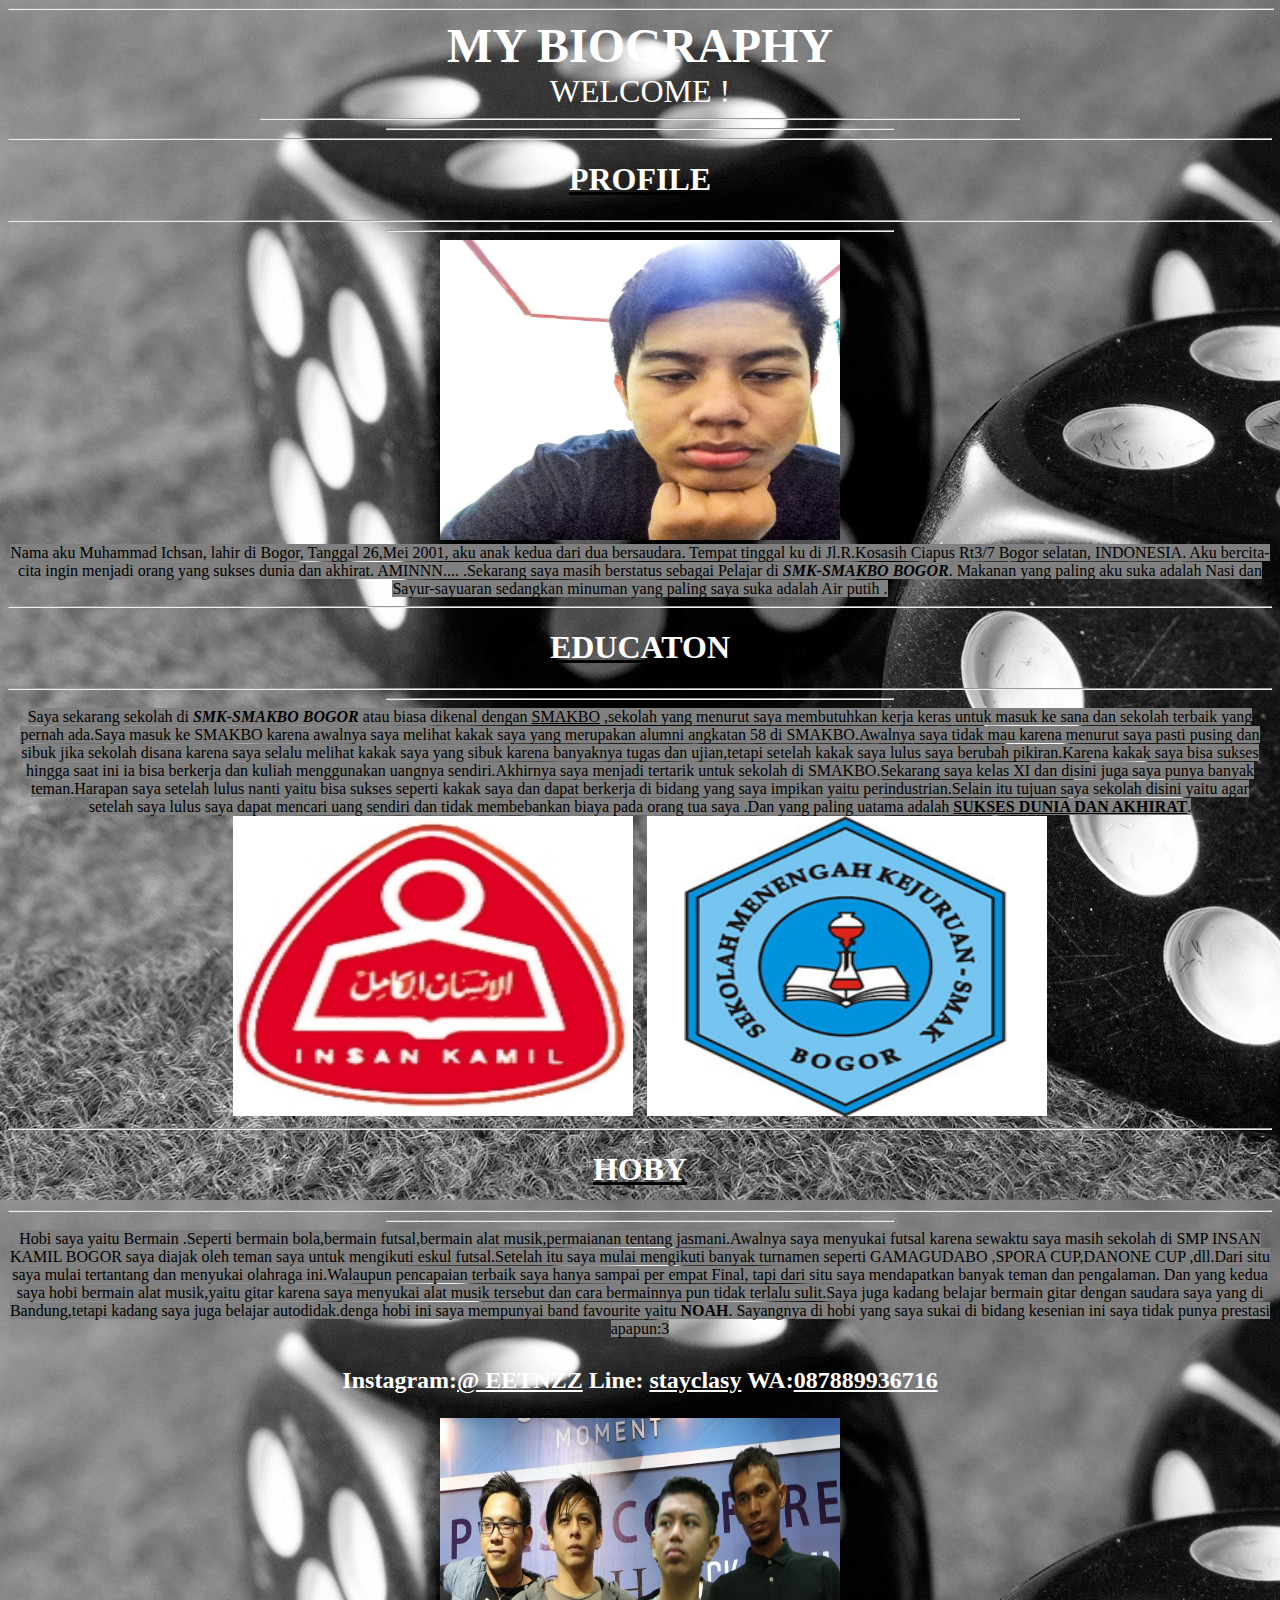
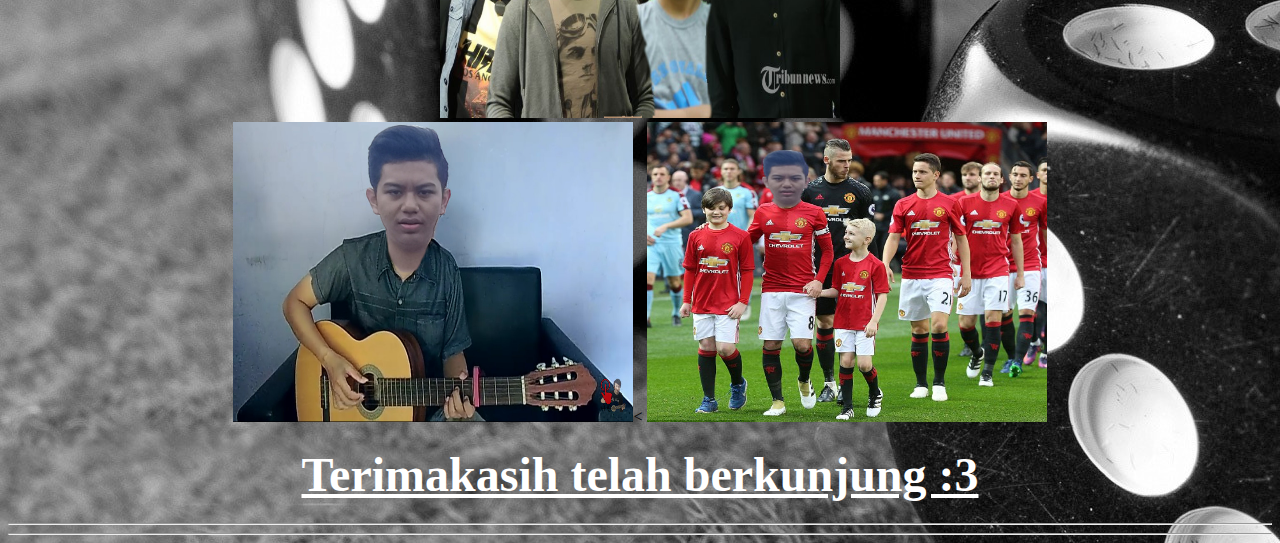
<file: index.html>
<!DOCTYPE html>
<html>
<head>
	<title>Halaman ichsan</title>

<style>
body{
	background-image: url("img/DC.jpg") 
}


	

</style>
<header>
<hr style="color:white" width="100%">
<b><font color="white" size="15px"><center>MY BIOGRAPHY</center></font></b>

<font color="White" size="6px"><center>WELCOME !</center></font>



 
<center><hr style="color:"White" width="60%"></center>

<hr style="color:"White" width="40%">
<hr>
	<header>
		<center><u><font color="White"><h1>PROFILE</h1></font></u></center>

		<hr> <hr style="color:"White" width="40%"><center><img SRC="img/234.jpg" style="width:400px;height:300px"></center><center><font color="black"><span style="background-color:
grey;">Nama aku Muhammad Ichsan, lahir di Bogor, Tanggal 26,Mei 2001, aku anak kedua dari dua bersaudara. Tempat tinggal ku di Jl.R.Kosasih Ciapus Rt3/7 Bogor selatan, INDONESIA. Aku bercita-cita ingin menjadi orang yang sukses dunia dan akhirat. AMINNN.... .Sekarang saya masih berstatus sebagai Pelajar di <i><b>SMK-SMAKBO BOGOR</b></i>. Makanan yang paling aku suka adalah Nasi dan Sayur-sayuaran sedangkan minuman yang paling saya suka adalah Air putih .</span></font></center>
<hr>

<center><u><font color="White"><h1>EDUCATON</h1></font></u></center>
<hr> <hr style="color:"White" width="40%"><center><font color="black"><span style="background-color:
grey;">Saya sekarang sekolah di <i><b>SMK-SMAKBO BOGOR</b></i> atau biasa dikenal dengan  <u>SMAKBO</u> ,sekolah yang menurut saya membutuhkan kerja keras untuk masuk ke sana dan sekolah terbaik yang pernah ada.Saya masuk ke SMAKBO karena awalnya saya melihat kakak saya yang merupakan alumni angkatan 58 di SMAKBO.Awalnya saya tidak mau karena menurut saya pasti pusing dan sibuk jika sekolah disana karena saya selalu melihat kakak saya yang sibuk karena banyaknya tugas dan ujian,tetapi setelah kakak saya lulus saya berubah pikiran.Karena kakak saya bisa sukses hingga saat ini ia bisa berkerja dan kuliah menggunakan uangnya sendiri.Akhirnya saya menjadi tertarik untuk sekolah di SMAKBO.Sekarang saya kelas XI dan disini juga saya punya banyak teman.Harapan saya setelah lulus nanti yaitu bisa sukses seperti kakak saya dan dapat berkerja di bidang yang saya impikan yaitu perindustrian.Selain itu tujuan saya sekolah disini yaitu agar setelah saya lulus saya dapat mencari uang sendiri dan tidak membebankan biaya pada orang tua saya .Dan yang paling uatama adalah <b><u>SUKSES DUNIA DAN AKHIRAT</u></b>.</span></font></center>

<div align ="center"> 
	<img src="img/alihya.jpg" style="width:400px;height:300px">< 
 
 	<img SRC="img/smakbo.jpg" style="width:400px;height:300px"></div>
<hr>
<center><u><font color="White"><h1>HOBY</h1></font></u></center>

<hr> <hr style="color:"White" width="40%"><center><font color="black"><span style="background-color:
grey;">Hobi saya yaitu Bermain .Seperti bermain bola,bermain futsal,bermain alat musik,permaianan tentang jasmani.Awalnya saya menyukai futsal karena sewaktu saya masih sekolah di SMP INSAN KAMIL BOGOR saya diajak oleh teman saya untuk mengikuti eskul futsal.Setelah itu saya mulai mengikuti banyak turnamen seperti GAMAGUDABO ,SPORA CUP,DANONE CUP ,dll.Dari situ saya mulai tertantang dan menyukai olahraga ini.Walaupun pencapaian terbaik saya hanya sampai per empat Final, tapi dari situ saya mendapatkan banyak teman dan pengalaman. Dan yang kedua saya hobi bermain alat musik,yaitu gitar karena saya menyukai alat musik tersebut dan cara bermainnya pun tidak terlalu sulit.Saya juga kadang belajar bermain gitar dengan saudara saya yang di Bandung,tetapi kadang saya juga belajar autodidak.denga hobi ini saya mempunyai band favourite yaitu <B>NOAH</B>. Sayangnya di hobi yang saya sukai di bidang kesenian ini saya tidak punya prestasi apapun:3  
</span></font></center>
<center><h1><font size="5" face="Trebuchet MS" color="white">Instagram:<u>@ EETNZZ</u>      Line: <u>stayclasy</u>   WA:<u>087889936716</u></font></h1></center>
</body>
<center><img src="img/1.jpg" style="width:400px;height:300px"></center>
<div align ="center"> 
	<img src="img/yyoai.jpg" style="width:400px;height:300px">< 
 
 	<img SRC="img/unied.jpg" style="width:400px;height:300px"></div>
 </header>

<center><h1><font size="10" face="Trebuchet MS" color="white"><u>Terimakasih telah berkunjung :3</u></font></h1></center>
</body>
<hr>
<hr>
</html>
</file>
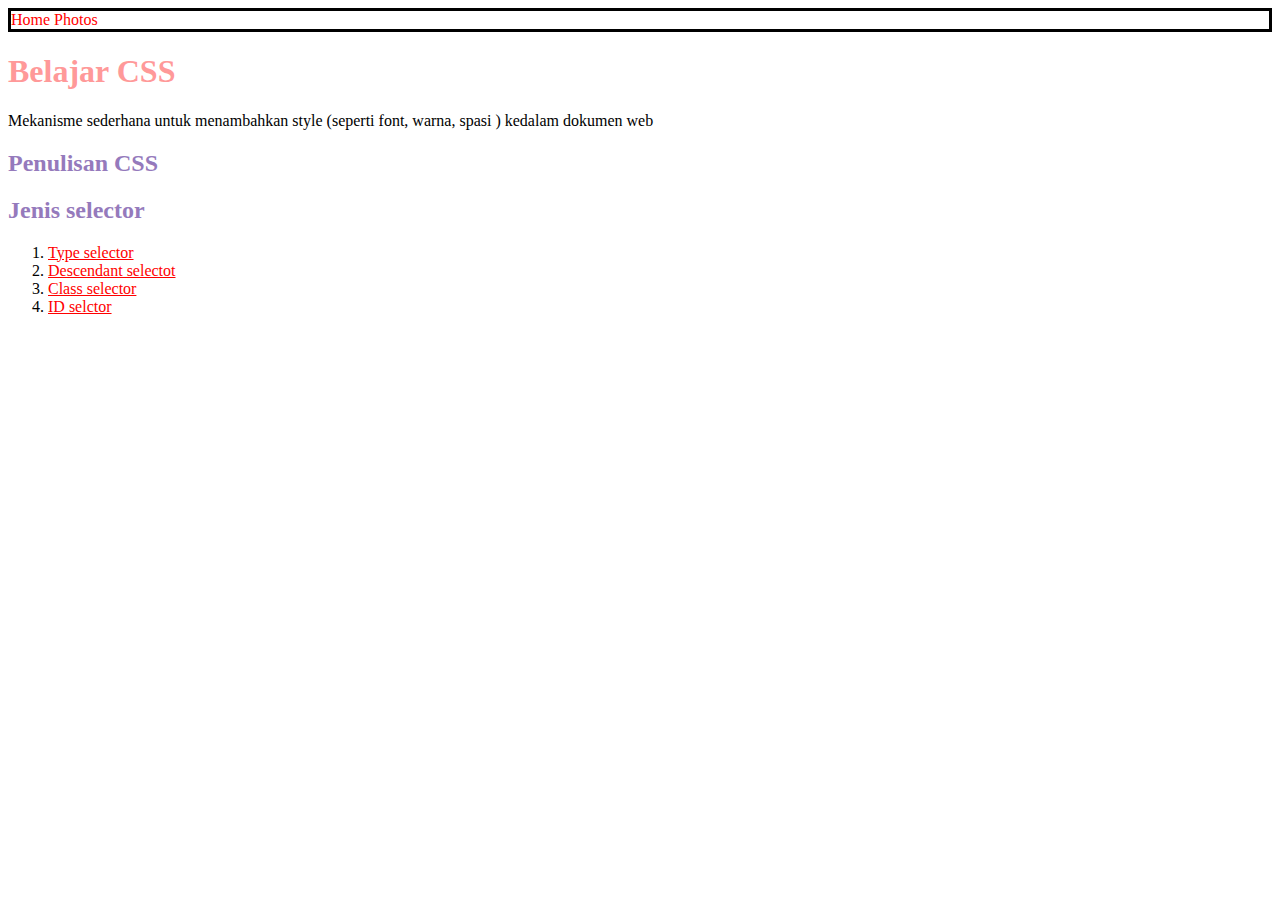
<file: BelajarCSS.html>
<!DOCTYPE html>
<html>
<head>
	<title>Belajar CSS</title>
	<link rel="stylesheet" type="text/css" href="css/style.css">
</head>
<body>
	<div id="nav">
		<a href="index.html">Home</a> <a href="photos.html">Photos</a>	

	</div>
	<h1>Belajar CSS</h1>
	<p class="recomended">Mekanisme sederhana untuk 
menambahkan style (seperti font, warna,
spasi ) kedalam dokumen web</p>

	<h2>Penulisan CSS</h2>

	<h2>Jenis selector</h2>
	<ol>
		<li><a href="jenis1.html">Type selector</a></li>
		<li><a href="jenis2.html">Descendant selectot</a></li>
		<li><a href="jenis3.html">Class selector</a></li>
		<li><a href="jenis4.html">ID selctor</a></li>
	</ol>
</body>
</html>
</file>
<file: css/style.css>
h1 {color:#ff9999}

h2 {color:#957abc}

a {color: red}

#nav	{border-style: solid;margin: 10px 5px 15px)


}

#nav a {text-decoration: none}

#clas.recomended {
	font-family:verdana;
	font-variant:small-caps: 


}
</file>
